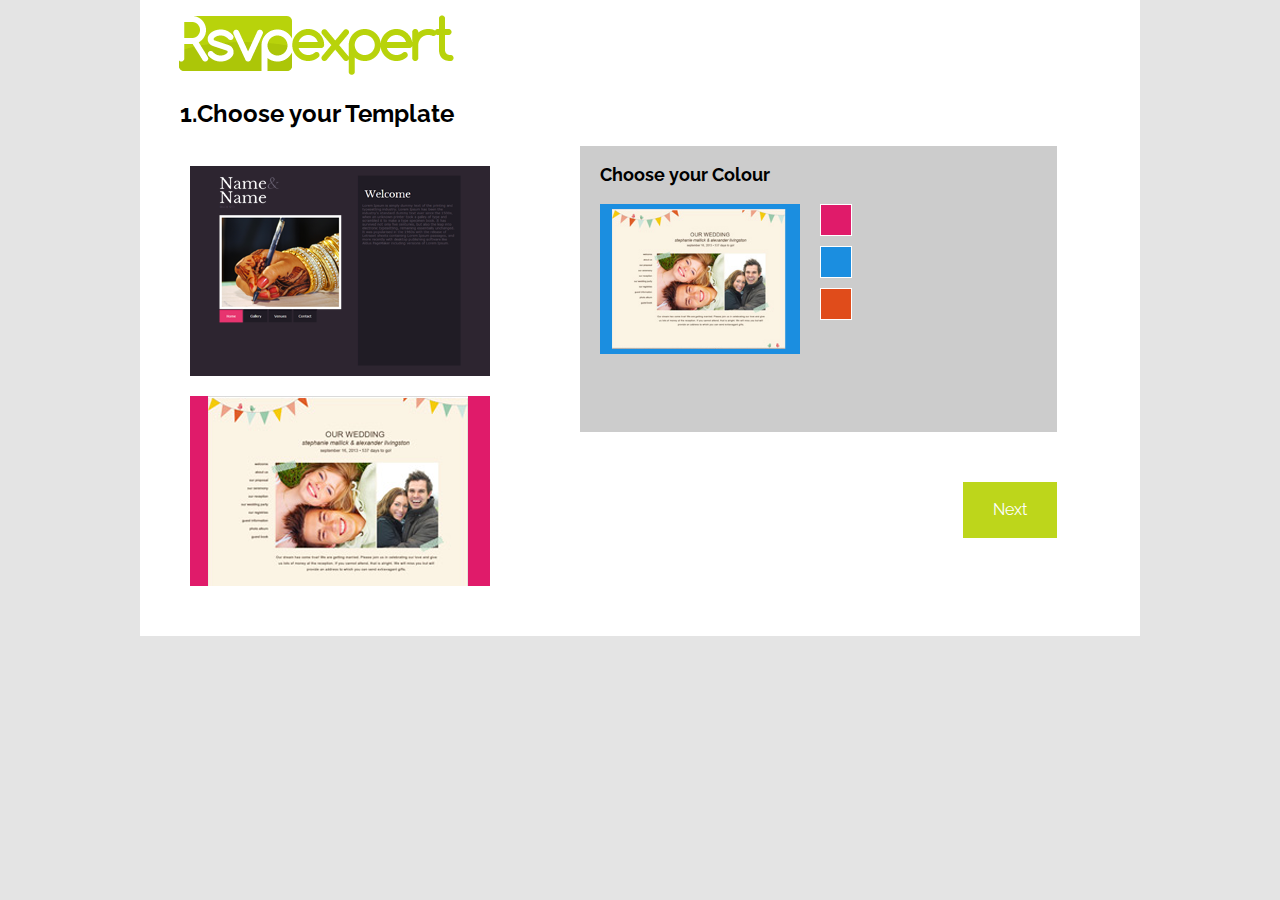
<file: admin/_index.html>
<!DOCTYPE html PUBLIC "-//W3C//DTD HTML 4.01//EN"
"http://www.w3.org/TR/html4/strict.dtd">

<html xmlns="http://www.w3.org/1999/xhtml" lang="en">
	<head>
		<meta http-equiv="Content-Type" content="text/html; charset=utf-8" />
		<title>index</title>
		<meta name="author" content="Fahim" />
		<!-- Date: 2013-02-21 -->
		<link type="text/css" rel="stylesheet" href="resource/css/global.css"/>
		<script type="text/javascript" src="lib/com/fahimchowdhury/toolkit/toolkitMax-v1002-compressed.js"></script>
		<script type="text/javascript" src="src/data/model.js"></script>
		<script type="text/javascript" src="src/data/dataloader.js"></script>
		<script type="text/javascript" src="src/event/uploadData.js"></script>
		<script type="text/javascript" src="src/view/view.js"></script>
		<script type="text/javascript" src="src/view/templateView.js"></script>
		<script type="text/javascript" src="src/view/contentView.js"></script>
		<script type="text/javascript" src="src/main.js"></script>
	</head>
	<body>
		<ul class="wrapper">
			<div class="header">
				<img class="logo" src="resource/image/logo_1.png" />
			</div>
			<li class="leftContent">
				<div id="left1">
					<p class="title">
						1.Choose your Template
					</p>
					<div id="thumbHolder"></div>
				</div>
				<div id="left2">
					<p class="title">
						2.Add Content
					</p>
					<div id="pageHolder"></div>
				</div>
			</li>
			<li class="rightContent">
				<div id="right1">
					<div class="greybox">
						<p class="title">
							Choose your Colour
						</p>
						<ul class="holder">
							<li id="rightThumbHolder"><img id="rightThumb" src="#" />
							</li>
							<li id="rightColors">
								<div class="color"></div>
								<div class="color"></div>
								<div class="color"></div>
								<div class="color"></div>
							</li>
							<li class="clearBoth"></li>
						</ul>
					</div>
					<div id="next1" class="button">
						Next
					</div>
				</div>
				<div id="right2">
					<div class="greybox">
						<p id="pageGreyTitle" class="title">
							Add Content
						</p>
						<ul class="holder" id="formHolder">
							<li>
								<ul class="formItem">
									<li class="floatLeft">
										<p class="title">
											Title:
										</p>
									</li>
									<li class="floatLeft">
										<input type="text" class="textInput" />
									</li>
									<li class="clearBoth"></li>
								</ul>
							</li>
							<li>
								<ul class="formItem">
									<li class="floatLeft">
										<p class="title">
											Title:
										</p>
									</li>
									<li class="floatLeft">
										<textarea class="areaInput"></textarea>
</li>									<li class="clearBoth"></li>
								</ul>
							</li>
							<li>
								<ul class="formItem">
									<li class="floatLeft">
										<p class="title">
											Title:
										</p>
									</li>
									<li class="floatLeft">
										<input type="file" name="file" id="file">
									</li>
									<li class="clearBoth"></li>
								</ul>
							</li>
							<li class="clearBoth"></li>
						</ul>
					</div>
					<ul class="nav">
						<li class="floatLeft backLi">
							<div id="back2" class="button">
								Back
							</div>
						</li>
						<li class="floatLeft nextLi">
							<div id="next2" class="button">
								Save Changes
							</div>
						</li>
						<li class="clearBoth"></li>
					</ul>
				</div>
			</li>
			<li class="clearBoth"></li>
		</ul>
		<div id="backout"></div>
		<div id="messageHolder"><p id="message"></p></div>
	</body>
</html>
</file>
<file: admin/resource/css/global.css>
/* http://meyerweb.com/eric/tools/css/reset/
 v2.0 | 20110126
 License: none (public domain)
 */
@import url(http://fonts.googleapis.com/css?family=Raleway);

html, body, div, span, applet, object, iframe, h1, h2, h3, h4, h5, h6, p, blockquote, pre, a, abbr, acronym, address, big, cite, code, del, dfn, em, img, ins, kbd, q, s, samp, small, strike, strong, sub, sup, tt, var, b, u, i, center, dl, dt, dd, ol, ul, li, fieldset, form, label, legend, table, caption, tbody, tfoot, thead, tr, th, td, article, aside, canvas, details, embed, figure, figcaption, footer, header, hgroup, menu, nav, output, ruby, section, summary, time, mark, audio, video {
	margin: 0;
	padding: 0;
	border: 0;
	font-size: 100%;
	font: inherit;
	vertical-align: baseline;
}
/* HTML5 display-role reset for older browsers */
article, aside, details, figcaption, figure, footer, header, hgroup, menu, nav, section {
	display: block;
}
body {
	line-height: 1;
}
ol, ul {
	list-style: none;
}
blockquote, q {
	quotes: none;
}
blockquote:before, blockquote:after, q:before, q:after {
	content: '';
	content: none;
}
table {
	border-collapse: collapse;
	border-spacing: 0;
}
html{
	min-width:100%;
	min-height: 100%;
}
body
{
	min-width:100%;
	min-height: 100%;
	overflow:auto;
	background-color: #e4e4e4;
	font-family: 'Raleway', sans-serif;
	
}
.hide
{
	visibility: hidden;
}
.wrapper
{
	background-color:#FFFFFF;
	margin-left: auto;
	margin-right: auto;
	width:1000px;
	min-height: 100%;
	padding-bottom: 50px;
}
.logo
{
	margin-left: 20px;
}
.leftContent, .rightContent
{
	float: left;
}
.leftContent
{
	margin-right: 40px;
}
.leftContent .title
{
	font-size: 24px;
	padding: 20px;
	font-weight: bold;
	margin-left: 20px;
}
.leftContent  #thumbHolder
{
	width:400px;
	height:400px;
	overflow: auto;
	padding-top: 20px;
	padding-bottom: 20px;
}
.rightContent .greybox
{
	width:437px;
	background-color: #cccccc;
	padding: 20px;
	margin-top: 64px;
	min-height: 246px;
}
.rightContent .greybox .title
{
	font-size: 18px;
	font-weight: bold;
}
.rightContent .greybox  .holder
{
	margin-top:20px;
}
#rightThumbHolder
{
	width:200px;
	height:150px;
	background-color: #333;
	overflow:hidden;
	float: left;
	cursor: pointer;
}
#rightThumb
{
	width:200px;
	margin-top: 5px;
	display: none;
	
}
#rightColors
{
	float: left;
	margin-left: 20px;
	cursor: pointer;
}
#rightColors .color
{
	width:30px;
	height:30px;
	border:1px solid #fff;
	margin-bottom: 10px;
}
#next1
{
	float: right;
}
.button
{
	padding: 20px 30px 20px 30px;
	background-color: #BDD61B;
	width:auto;
	display: inline-block;
	margin-top: 50px;
	
	cursor:pointer;
	color: #fff;
}

.button:hover
{
	background-color: #A2D506;
}
.leftThumb
{
	width:300px;
	height: 210px;
	margin-left: auto;
	margin-right: auto;
	margin-bottom: 20px;
	cursor: pointer;
}
.clearBoth
{
	clear: both;
}
#left2
{
	display: none;
}
#right2
{
	display: none;
}
#pageHolder
{
	width:150px;
	height:700px;
	overflow: auto;
	padding-top: 20px;
	padding-bottom: 20px;
}
#pageHolder .page
{
	padding-left:50px;
	text-align: left;
	margin-bottom: 10px;
	cursor: pointer;
}
#pageHolder .page:hover
{
	color:#A2D506;
}
.rightContent #right2  .greybox
{
	width:600px;
}
.rightContent #right2  .greybox .formItem li
{
	margin-bottom: 10px;
}
.rightContent #right2  .greybox .formItem .title
{
	margin-right: 20px;
	margin-top: 5px;
	width:80px;
}
.rightContent #right2  .greybox .formItem .textInput
{
	width:480px;
	height:30px;
}
.floatLeft
{
	float:left;
}
.rightContent #right2  .greybox .formItem  .areaInput
{
	width:480px;
	height:200px;
}
.nextLi
{
	text-align: right;
}
.nav
{
	width:640px;
}
.nav li
{
	width:50%;
}
#backout
{
	min-width:100%;
	min-height:100%;
	background-color: #000;
	-ms-filter:"progid:DXImageTransform.Microsoft.Alpha(Opacity=50)";
	filter: alpha(opacity=70);
	-moz-opacity:0.7;
	-khtml-opacity: 0.7;
	opacity: 0.7;
	position: absolute;
	top:0;
	display: none;
}
#messageHolder{
	position:absolute;
	width:400px;
	left:50%;
	margin-left:-200px;
	top:25%;
	min-height:50px;
	background-color: #fff; 
	text-align: center;
	display: none;
}
#message
{
	padding:20px;
	text-align: center;
	font-weight: bold;
}
</file>
